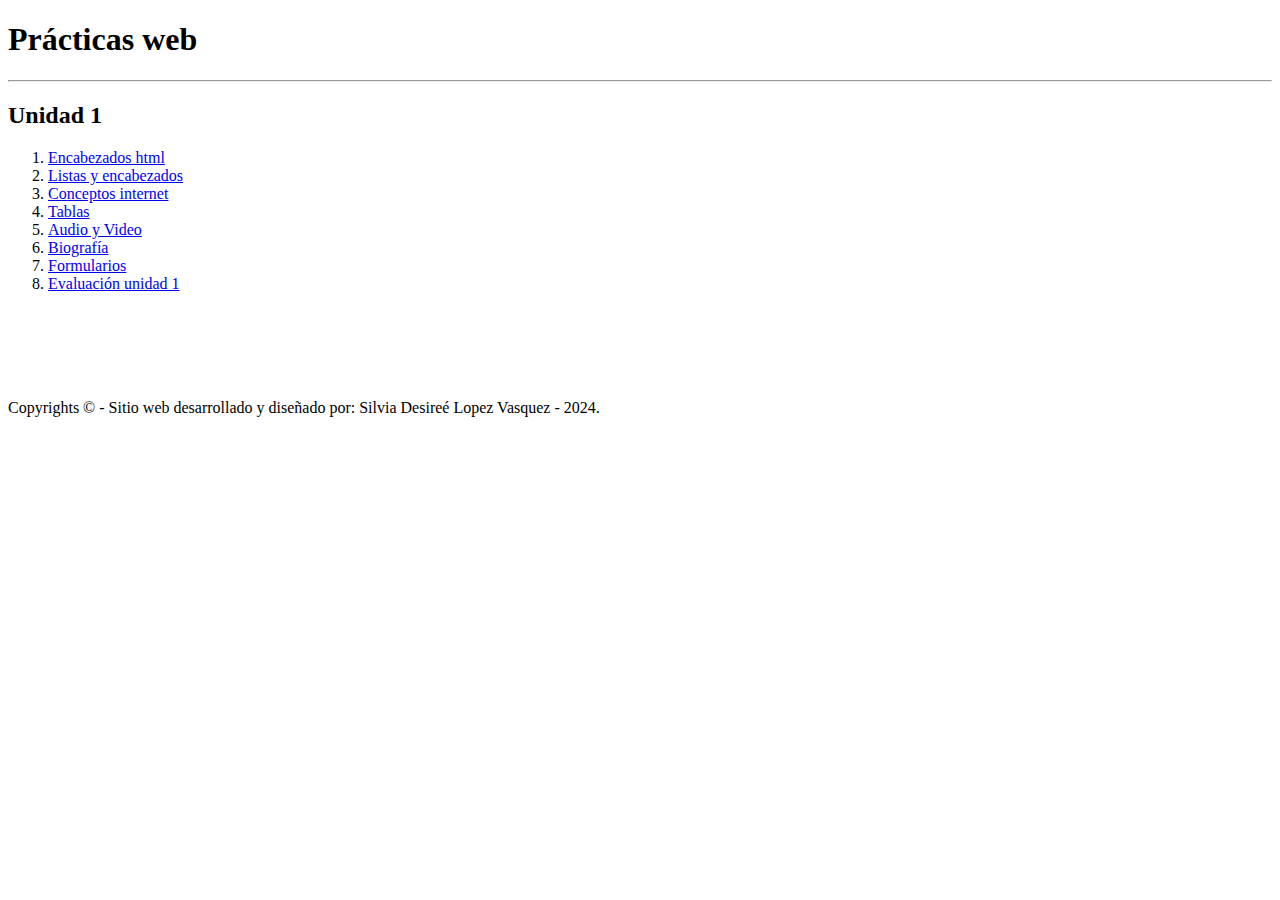
<file: Salvador-web/index.html>
<!DOCTYPE html>
<html lang="es"> 
<head>
    <meta charset="UTF-8">
    <meta name="viewport" content="width=device-width, initial-scale=1.0">
    <meta name="keywords" content="cursos de Diseño web en sonora, el mejor curso de diseño we de sonora">
    <meta name="description" content="En itson creamos el curso de diseño web para todo aquel en el mindo del diseño de interfaces">
    <title>Prácticas web</title>
</head>
<body>
    <h1>Prácticas web</h1>
    <hr>
    <h2>Unidad 1</h2>
    <ol>
        <li><a href="u1/encabezados.html">Encabezados html</a></li>
        <li><a href="u1/listasyenlaces.html">Listas y encabezados</a></li>
        <li><a href="u1/internet.html">Conceptos internet</a></li>
        <li><a href="u1/tablas.html">Tablas</a></li>
        <li><a href="u1/audioyvideo.html">Audio y Video</a></li>
        <li><a href="u1/biografia.html">Biografía</a></li>
        <li><a href="u1/formularios.html">Formularios</a></li>
        <li><a href="u1/evaluacionu1.html">Evaluación unidad 1</a></li>
        <br>
    </ol>

    <footer>
        <br><br><br><br>
        <span>Copyrights &#169;​ - Sitio web desarrollado y diseñado por: Silvia Desireé Lopez Vasquez - 2024.</span>
        <!--El código es el simbolo de copyright-->
    </footer>

</body>
</html>
</file>
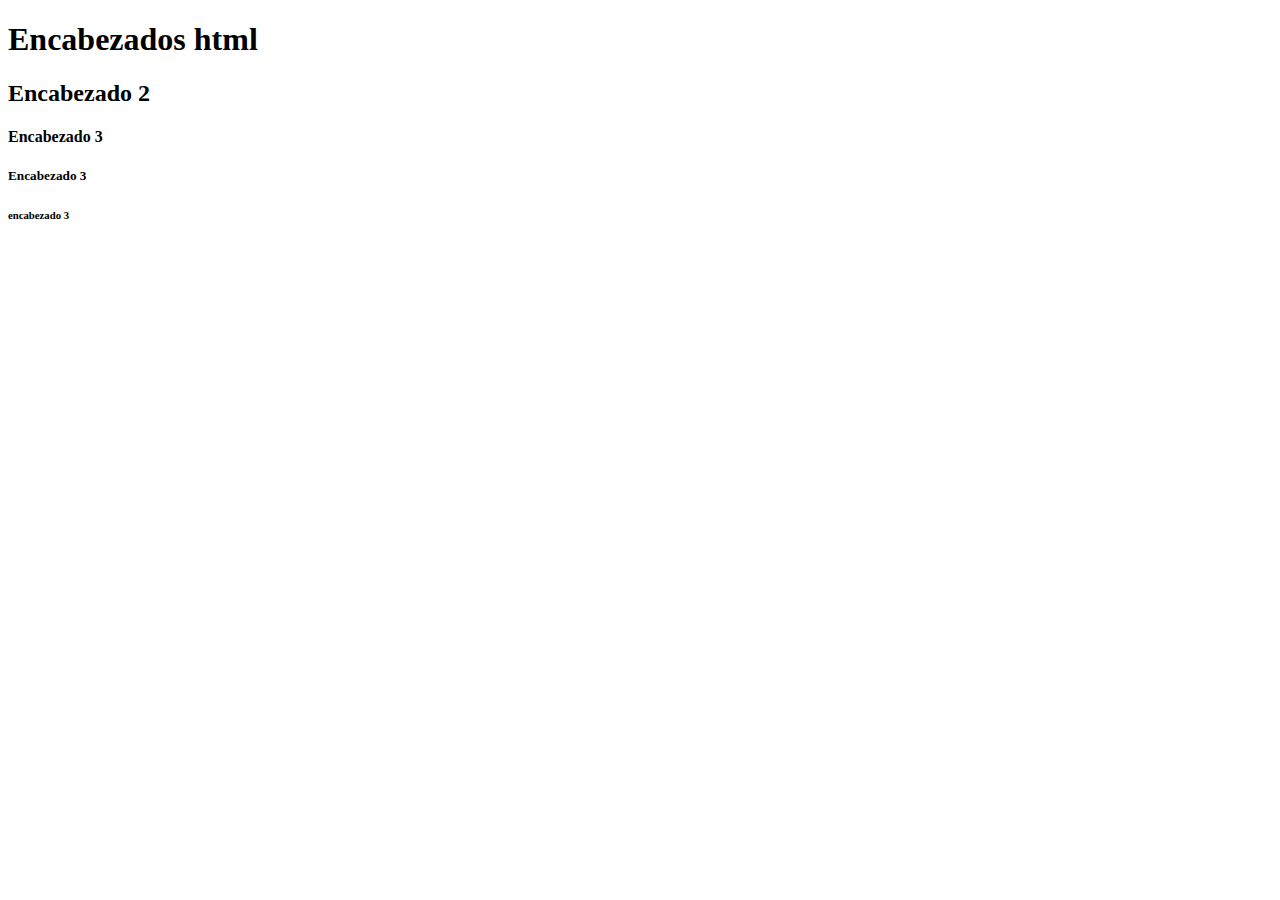
<file: Salvador-web/encabezado.html>
<!DOCTYPE html>
<html lang="en">
<head>
    <meta charset="UTF-8">
    <meta name="viewport" content="width=device-width, initial-scale=1.0">
    <title>Document</title>
       <!--tipografia-->
    <link  href="https://fonts.googleapis.com/css2?family=Jacquarda+Bastarda+9&display=swap" rel="stylesheet">

</head>
<body>
    <h1>Encabezados html</html></h1>
    <h2>Encabezado 2</h2>
    <h4>Encabezado 3</h4>
    <h5>Encabezado 3</h5>
    <h6>encabezado 3</h6>
</file>
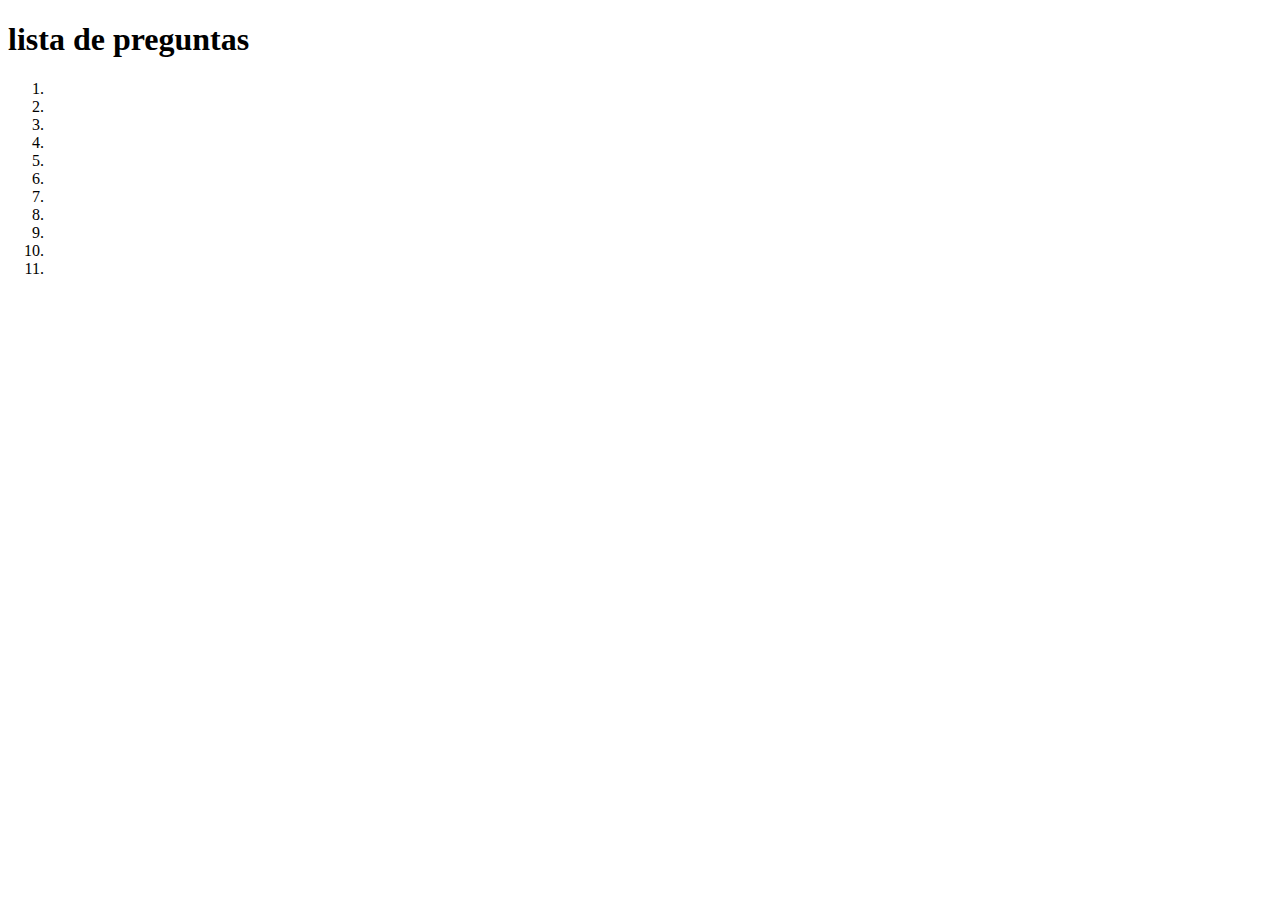
<file: Salvador-web/internet/internet.html>
<!DOCTYPE html>
<html lang="en">
<head>
    <meta charset="UTF-8">
    <meta name="viewport" content="width=device-width, initial-scale=1.0">
    <title>lista de preguntas</title>
</head>
<body>
 <h1>lista de preguntas <html></html></h1> 

 <ol>

  <li></li>
  <li></li>
  <li></li>
  <li></li>
  <li></li>
  <li></li>
  <li></li>
  <li></li>
  <li></li>
  <li></li>
  <li></li>
</ol>

</body>
</html>
</file>
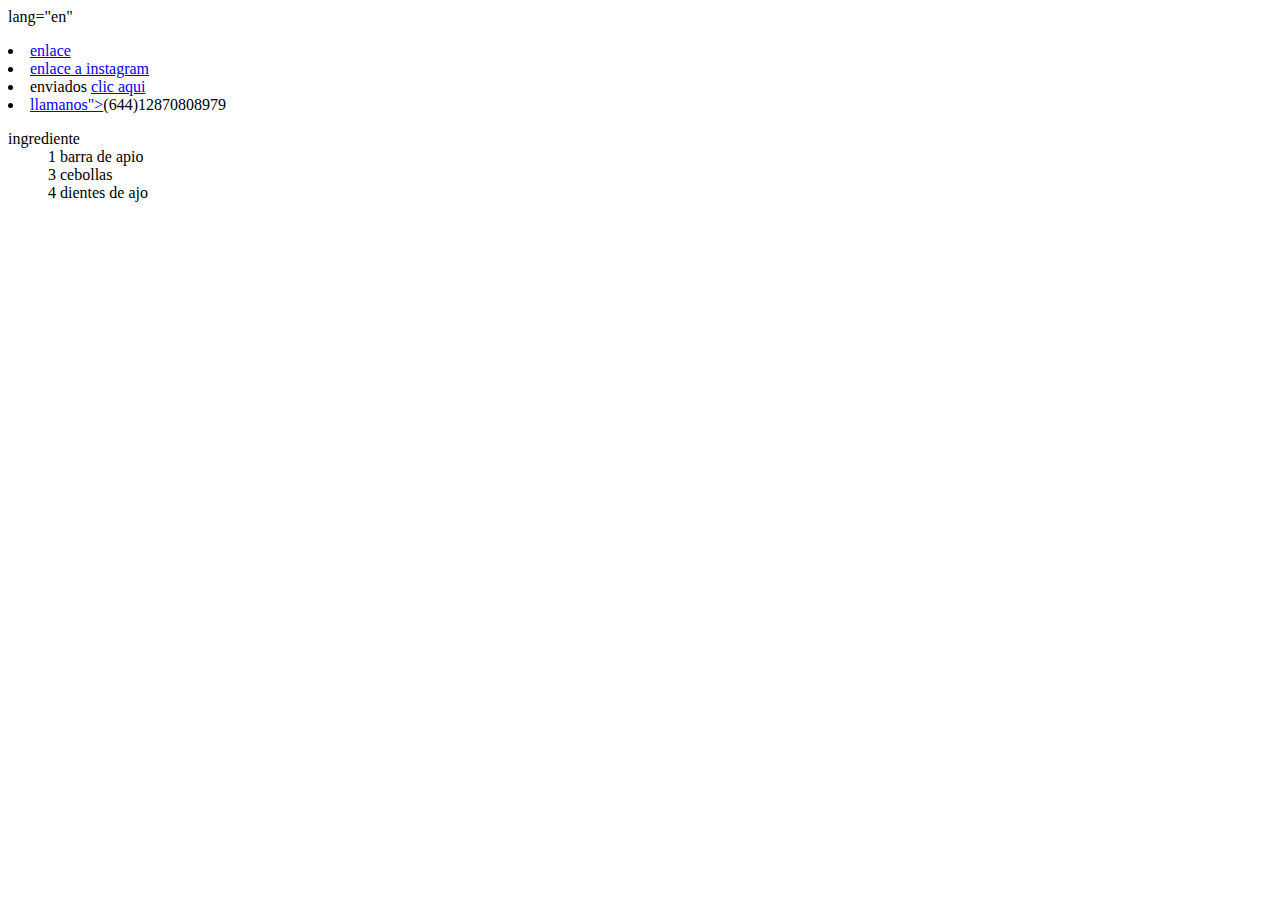
<file: Salvador-web/U1/etiqueta.html>
<html> lang="en"
</html>
<ul>
</ul>
<li> <a href="encabesados.html">enlace
<li><a href="https://www.instagram.com">enlace a instagram</a></li>
</a><li>enviados <a href="mailto:correoaca.com">clic aqui
    <li>llamanos"></a>(644)12870808979
        <section>
            <a href="mailto:"></a>
        </section>

    </li>
</a></li>
<dl>
   <dl>ingrediente</dl>
   <dd>1 barra de apio</dd>
   <dd>3 cebollas</dd>
   <dd>4 dientes de ajo</dd>
</dl>
<main>
<section>
<a href=""></a>
</section>
</main>
</file>
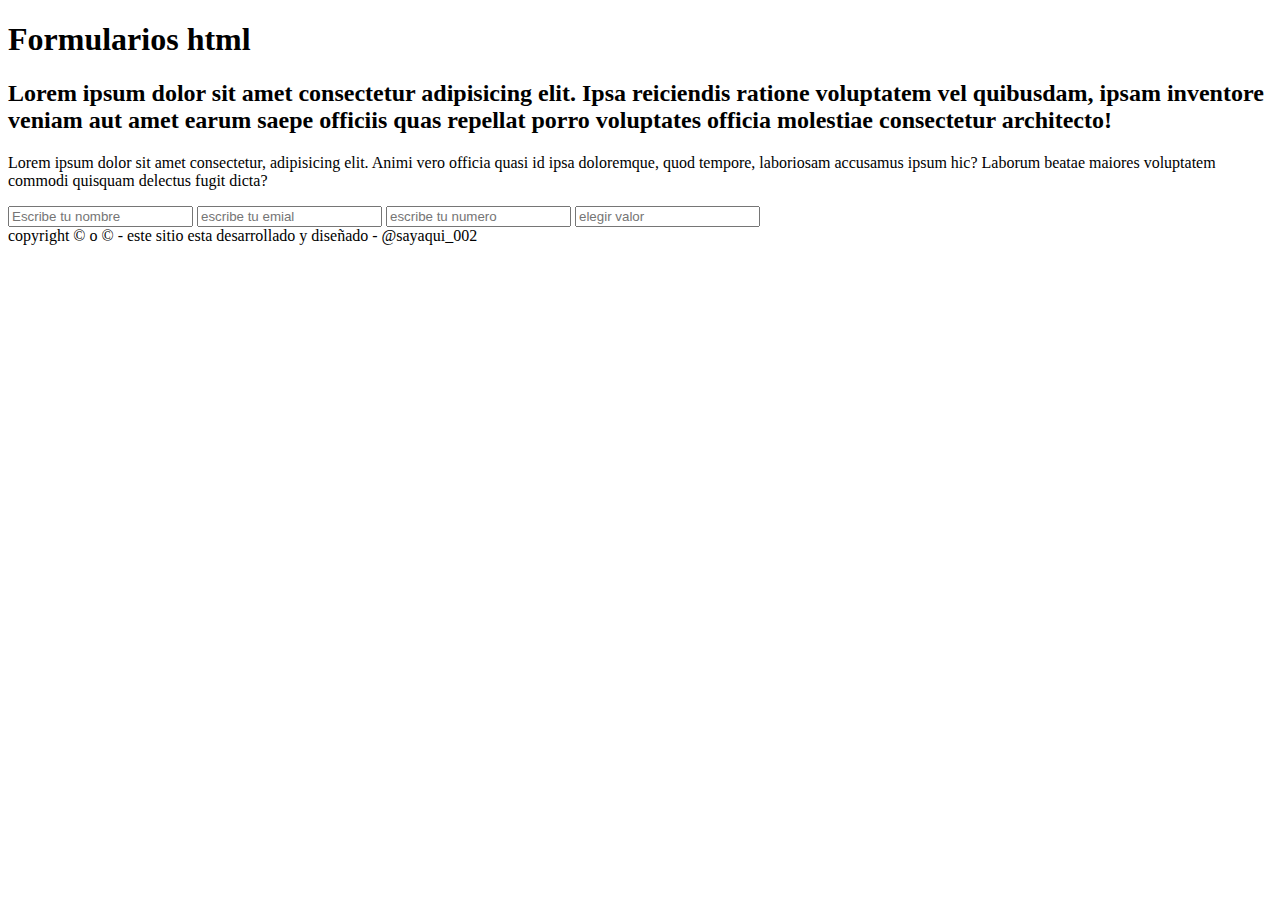
<file: Salvador-web/U1/formulario.html>
<!DOCTYPE html>
<html lang="en">
<head>
    <meta charset="UTF-8">
    <meta name="viewport" content="width=device-width, initial-scale=1.0">
    <title>Document</title>
</head>
<body>
    <header>
     <h1>Formularios html</h1>
    </header>
    <main>
        <div>
         <div>
         <h2>Lorem ipsum dolor sit amet consectetur adipisicing elit. Ipsa reiciendis ratione voluptatem vel quibusdam, ipsam inventore veniam aut amet earum saepe officiis quas repellat porro voluptates officia molestiae consectetur architecto!</h2>       
          <p>Lorem ipsum dolor sit amet consectetur, adipisicing elit. Animi vero officia quasi id ipsa doloremque, quod tempore, laboriosam accusamus ipsum hic? Laborum beatae maiores voluptatem commodi quisquam delectus fugit dicta?</p>



          <div>

          </div>
           <form action="@" method="post">
             <input type="text" name="nombre" id="" placeholder="Escribe tu nombre"required>
             <input type="email" name="" id="" placeholder="escribe tu emial"required>
             <input type="tel" name="" id="" placeholder="escribe tu numero"required>
              <label for="">
                <input list="lista itson" name="personal" placeholder="elegir valor">
                <datalist id="browsers">
                    <option value="estudiante"></option>
                    <option value="enpleado"></option>
                    <option value="aspirante"></option>
                    <option value="egresado"></option>
                  </datalist>
           </form>
                

          

          </div>



        </div>

    </main>
    <footer>
        <span>copyright © o &#169; - este sitio esta desarrollado y diseñado - @sayaqui_002
    </footer>
</body>
</html>
</file>
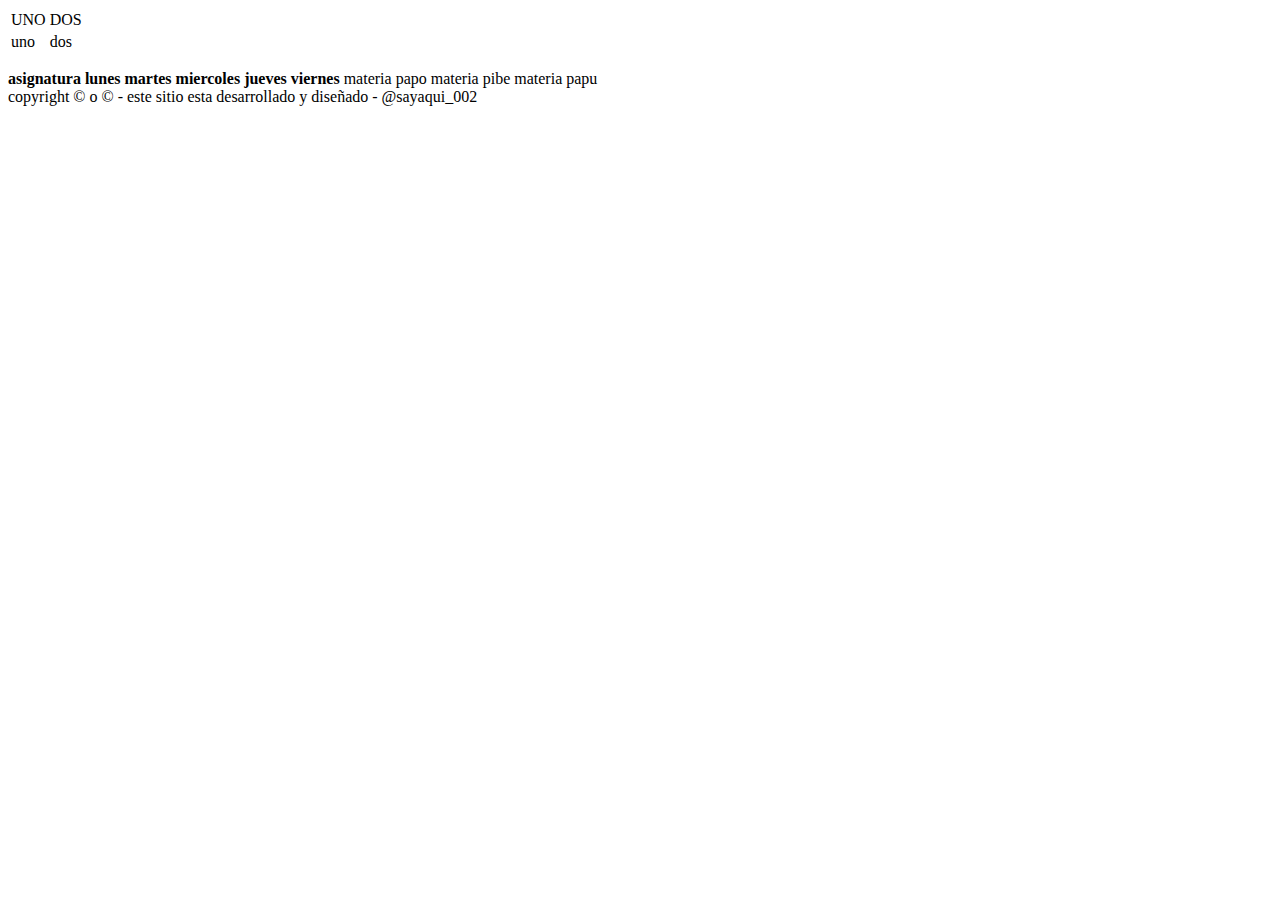
<file: Salvador-web/U1/tablas .html>
<!DOCTYPE html>
<html lang="en">
<head>
    <meta charset="UTF-8">
    <meta name="viewport" content="width=device-width, initial-scale=1.0">
    <title>tablas</title>
</head>
<body>
</header>
<section>
     <table>
      <tr>
           <td>UNO</td>
           <td>DOS</td>
      </tr>
      <tr>
            <td>uno</td>
            <td>dos</td>
      </tr>
     </table> 

</section>
<p></p>
<main>
<table borde="5" bordecolor="negro"></table>

        <tr>
             <td><strong>asignatura</strong></td>
             <td><strong>lunes</strong></td>
             <td><strong>martes</strong></td>
             <td><strong>miercoles</strong></td>
             <td><strong>jueves</strong></td>
             <td><strong>viernes</strong></td>


        </tr>

        <tr>
            <td>materia papo</td>
            <td>materia pibe</td>
            <td>materia papu</td>
            <td></td>
            <td></td>
            <td></td>
        </tr>
        


    

</main>
<footer>

</footer>
<span>copyright © o &#169; - este sitio esta desarrollado y diseñado - @sayaqui_002 </span>

</body>
</html>
</file>
